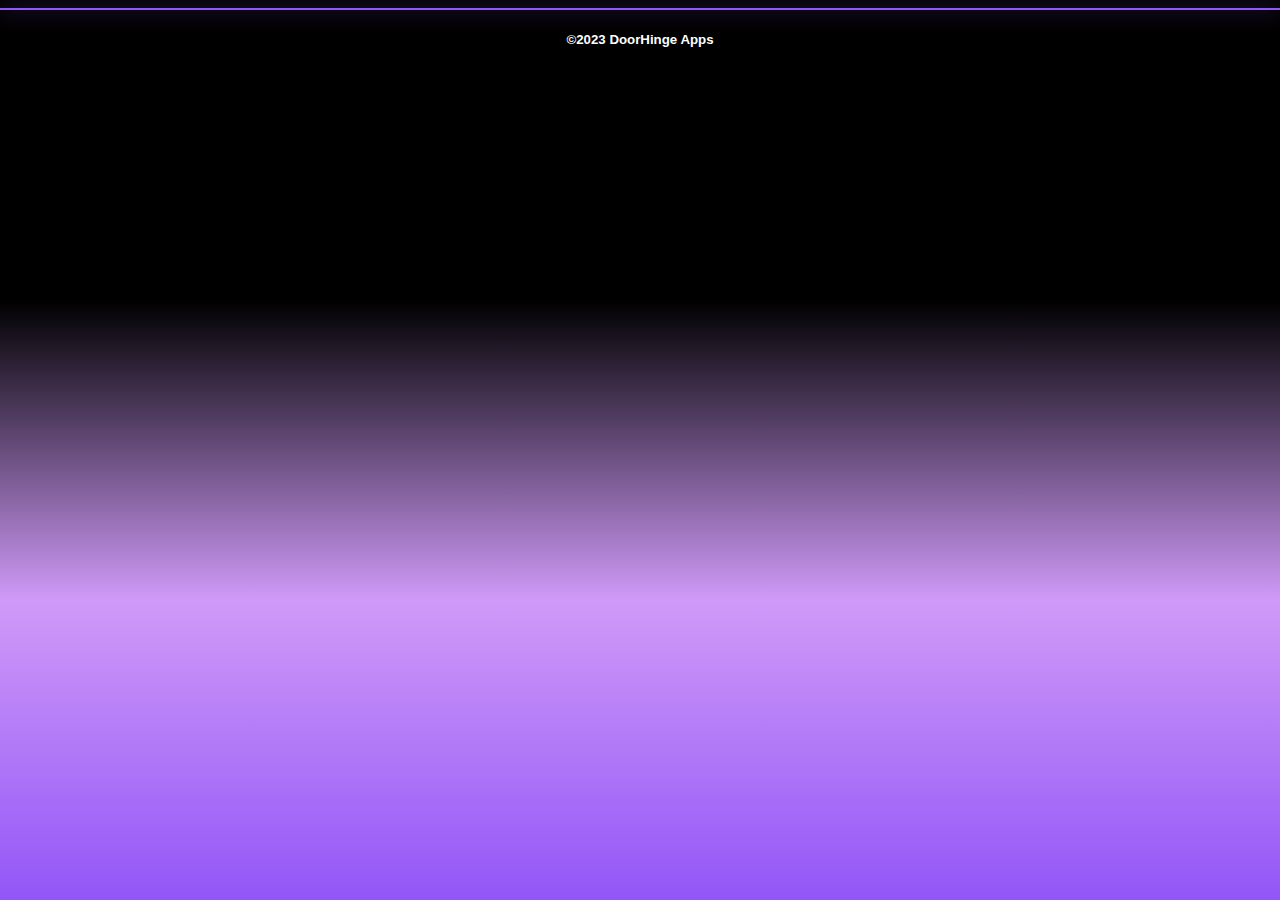
<file: footer.html>
<html>

<head>
    <meta name="robots" content="noindex">
    <meta charset="UTF-8">
    <title>Footer</title>
    <link rel="stylesheet" type="text/css" media="all" href="css/base.css" />
</head>

<body>
    <div>
        <center>
            <hr>
            <!--
            <h5 class="whiteText">DoorHinge Apps</h5>
            
            <div class="centerHStack">
                <a href="" class="external"> <img src="Images/Socials/Youtube.svg" class="socialIconMenu"> </a>
                <p class="HSpacer20"></p>
                <a href="" class="external"> <img src="Images/Socials/Tiktok.svg" class="socialIconMenu"> </a>
            </div>
        -->
            <h5 class="whiteText">©2023 DoorHinge Apps</h5>
            <br>
            <br>
        </center>
    </div>
</body>

</html>
</file>
<file: css/base.css>
@font-face {
  font-family: 'SF-Pro-Rounded-Bold';
  src: url('/Fonts/SF-Pro-Rounded-Bold.otf') format('opentype');
}

@font-face {
  font-family: 'SF-Pro-Rounded-Regular';
  src: url('/Fonts/SF-Pro-Rounded-Regular.otf') format('opentype');
}

body {
  background-attachment: fixed;
  background-image: linear-gradient(#000, #000, #CF9AF8, #9356F7);
  background-repeat: no-repeat;
}



h1 {
  color: white;
  font-size: 8vw;
  font-family: 'SF-Pro-Rounded-Bold';
  text-shadow: 0px 0px 20px #9356F7;
}

h2 {
  color: white;
  font-size: 6vw;
  font-family: 'SF-Pro-Rounded-Bold';
}

.noBgTitle {
  font-size: 3em;
  transition: all 400ms ease;
  height: 50px;
  overflow: hidden;
  line-height: 50px;
  display: inline-block;
}


.horizontalImage {
  width: 40%;
}

.horizontalImagePadding {
  width: 30%;
  margin-bottom: 20px;
  margin-right: 20px;
}

.horizontalText {
  color: white;
  font-family: 'SF-Pro-Rounded-Regular';
  padding-left: 10px;
}

.horizontalScreenshot {
  max-width: 30%;
  max-height: 500px;
  border-radius: 20px;
  margin-right: 10px;
  margin-bottom: 10px;
}

.whiteText {
  color: white;
}

.hoverShadow {
  font-family: 'SF-Pro-Rounded-Bold';
}

hr {
  border-color: #9356F7 !important;
  border-width: 1px !important;
  border: solid;
  box-shadow: 0px 0px 20px #9356F7;


}

a {
  text-decoration: none;
}

.rotatedIcon {
  rotate: 150deg;
  height: 200;
  z-index: -1;
}

.button {
  border-style: solid;
  border-color: #CF9AF8;
  color: white;
  background-color: #9356F777;
  border-radius: 5px;
  padding: 10px;
  padding-left: 30%;
  padding-right: 30%;
  box-shadow: 0px 0px 20px #9356F7;
  transition: all 600ms ease;
  font-family: 'SF-Pro-Rounded-Regular';
  font-weight: bold;
  font-size: larger;
}

.button:hover {
  border-style: solid;
  color: white;
  background-color: #9F64F7;
  padding-top: 30px;
  padding-bottom: 30px;
  border-radius: 15px;
}

/* Vertical Spacer for use in .vstack */
.vspacer {
  flex-grow: 1;
  flex-shrink: 1;
  flex-basis: auto;
  min-height: 0;
  /* Ensures that the spacer can collapse to zero height if needed */
}

/* Horizontal Spacer for use in .hstack */
.hspacer {
  flex-grow: 1;
  flex-shrink: 1;
  flex-basis: auto;
  min-width: 0;
  /* Ensures that the spacer can collapse to zero width if needed */
}

.headerScreenshot {
  width: 100%;
  padding-top: -20px;
  margin-top: -10px;
  margin-bottom: 0px;
  transition: all 600ms ease;

}

.headerScreenshot:hover {
  width: 150%;
  margin-left: -30%;
}

.headerIconRotated {
  width: 50%;
  height: auto;
}


.header {
  position: relative;
  z-index: 1000;
}

.headerLogo {
  width: 75px;
  transition: all 2000ms ease;
}

.headerLogo:hover {
  transform: rotate(720deg);
}

.HStack {
  display: flex;
  flex-direction: row;
  justify-content: flex-start;
  align-items: start;
  gap: 0;

}

.centerHStack {
  display: flex;
  flex-direction: row;
  justify-content: center;
  align-items: center;
  gap: 0;

}



.VStack {
  display: flex;
  flex-direction: column;
  justify-content: flex-start;
  align-items: stretch;
  gap: 0;
}

.ZStack {
  position: relative;
}

.ZStack>* {
  position: absolute;
  top: 0;
  left: 0;
}

.centerZStack {
  position: relative;
  display: flex;
  justify-content: center;
  align-items: center;
}

.centerZStack>* {
  position: absolute;
}

.socialIconMenu {
  height: 30px;
  width: 30px;
  padding-left: 10px;
  padding-bottom: 5px;
  filter: invert(100%) sepia(95%) saturate(20%) hue-rotate(315deg) brightness(104%) contrast(104%);
  transition: all 3600ms ease;
}

.socialIconMenu:hover {
  transform: skew(-10deg, -10deg) rotate(-3600deg) scale(1.6);
  height: 30px;
  width: 30px;
  padding-left: 10px;
  padding-bottom: 5px;
  filter: invert(68%) sepia(36%) saturate(1059%) hue-rotate(210deg) brightness(100%) contrast(96%);
  /*filter: invert(0%) sepia(9%) saturate(300%) hue-rotate(22deg) brightness(89%) contrast(101%);*/
}




.HSpacer10 {
  width: 10px;
  color: transparent;
}

.HSpacer15 {
  width: 15px;
  color: transparent;
}

.HSpacer20 {
  width: 20px;
  color: transparent;
}

.navBarTitle {
  margin: auto;
  padding-left: 15px;
  font-size: 30px;
  text-decoration: none;
}

.navBarTitle:hover {
  text-decoration: underline;
}

.contentContainer {
  display: flex;
  position: relative;
}

.infoText {
  border-color: #CF9AF8;
  border-width: 2px;
  border-style: solid;
  border-radius: 15px;

  box-shadow: 0px 0px 20px #9356F7;
  margin: 5px;
  /*padding: 10px;*/
}

.whiteButtonText {
  color: white;
  text-decoration: none;
}

.whiteButtonText:hover {
  text-decoration: underline;
}

.menuButtonText {
  width: 700px;
  color: white;
  text-align: center;
  /* Center the text */
  text-decoration: none;
  border-style: solid !important;
  display: block;
  border-width: 2px;
  padding-top: 10px;
  /* Increased padding on top */
  padding-bottom: 10px;
  /* Increased padding on bottom */
  padding-left: 10px;
  /* Adjusted left padding */
  padding-right: 10px;
  /* Adjusted right padding */
  border-color: #9356F7;
  border-radius: 5px;
  white-space: nowrap;
  /* Prevent text wrapping */
  overflow: show;
  /* Handle overflow */
  text-overflow: ellipsis;
  /* Add ellipsis for overflow text */
  transition: all 0.5s ease;
}


.menuButtonText:hover {
  letter-spacing: 5px;
  background-color: #9356F7CC;
  border-color: white;
  border-radius: 15px;
}


/*Menu Code*/
h2 {
  vertical-align: center;
  text-align: center;
}

html,
body {
  margin: 0;
  height: 100%;
}

* {
  font-family: Helvetica;
  box-sizing: border-box;
}

li:hover {
  border-width: 4px;
  border-color: white;
  border-radius: 0px;
}

.top-nav {
  display: flex;
  flex-direction: row;
  align-items: center;
  justify-content: space-between;
  /*background-color: #A487FF;*/
  /*background: linear-gradient(#197FE0, #A487FF);*/
  /* W3C, IE 10+/ Edge, Firefox 16+, Chrome 26+, Opera 12+, Safari 7+ */
  color: #FFF;
  height: 75px;
  padding: 1em;
}

.menu {
  display: flex;
  flex-direction: row;
  list-style-type: none;
  margin: 0;
  background: #ffffff00;
  -webkit-backdrop-filter: blur(10px);
  backdrop-filter: blur(10px);
  padding: 0;
}



.menu>li {
  margin: 0 1rem;
  overflow: hidden;
}

.menu-button-container {
  display: none;
  height: 50px;
  width: 50px;
  cursor: pointer;
  flex-direction: column;
  justify-content: center;
  align-items: center;
}

#menu-toggle {
  display: none;
}

.menu-button,
.menu-button::before,
.menu-button::after {
  display: block;
  background-color: #fff;
  position: absolute;
  height: 4px;
  width: 30px;
  transition: all 500ms ease;
  border-radius: 2px;
}

.menu-button::before {
  content: '';
  margin-top: -8px;
}

.menu-button::after {
  content: '';
  margin-top: 8px;
}

#menu-toggle:checked+.menu-button-container .menu-button::before {
  transform: rotate(-100deg);
  width: 10px;
  margin-top: -13px;
}

#menu-toggle:checked+.menu-button-container .menu-button {
  transform: rotate(10deg);
  transform: scale(-1.5, 1.3);
  width: 20px;
  margin-top: 10px;
  margin-left: -10px;
}

#menu-toggle:checked+.menu-button-container .menu-button::after {
  transform: rotate(-100deg);
  width: 10px;
  margin-top: -15px;
  margin-left: 10px;
}

.menu-button-circle {
  width: 50px;
  /* Diameter of the circle */
  height: 50px;
  /* Diameter of the circle */
  border: 2px solid #FFF;
  /* Adjust color and thickness as needed */
  border-radius: 50%;
  /* This makes it circular */
  display: flex;
  justify-content: center;
  align-items: center;
  position: relative;
  /* To position the .menu-button absolutely inside this */
  transition: all 600ms ease;
}

#menu-toggle:checked+.menu-button-container .menu-button-circle {
  border-width: 4px;
}

.menu-button {
  position: absolute;
  top: 50%;
  left: 50%;
  transform: translate(-50%, -50%);
  /* Center the button inside the circle */
  /* Rest of your styles for .menu-button */
}


/*@media only screen and (max-device-width: 480px) {*/
/*@media (max-width: 1000px) {*/
@media (max-width: 10000px) {
  .menu-button-container {
    display: flex;
  }

  .menu {
    position: absolute;
    top: 0;
    margin-top: 75px;
    left: 0;
    flex-direction: column;
    width: 100%;
    justify-content: center;
    align-items: center;
  }

  #menu-toggle~.menu li {
    height: 0;
    margin: 0;
    padding: 0;
    border: 0;
    transition: all 800ms cubic-bezier(0.23, 1, 0.32, 1);

  }

  #menu-toggle:checked~.menu li {
    /*border: 0.5px solid #444;*/
    height: 70px;
    padding: 0.85em;
    transition: all 800ms cubic-bezier(0.23, 1, 0.32, 1);
  }

  .menu>li {
    display: flex;
    justify-content: center;
    margin: 0;
    padding: 0.5em 0;
    width: 100%;
    color: white;
    background-color: #9356F7aa;
  }

  .menu>li:not(:last-child) {
    border-bottom: 1px solid #444;
  }
}
</file>
